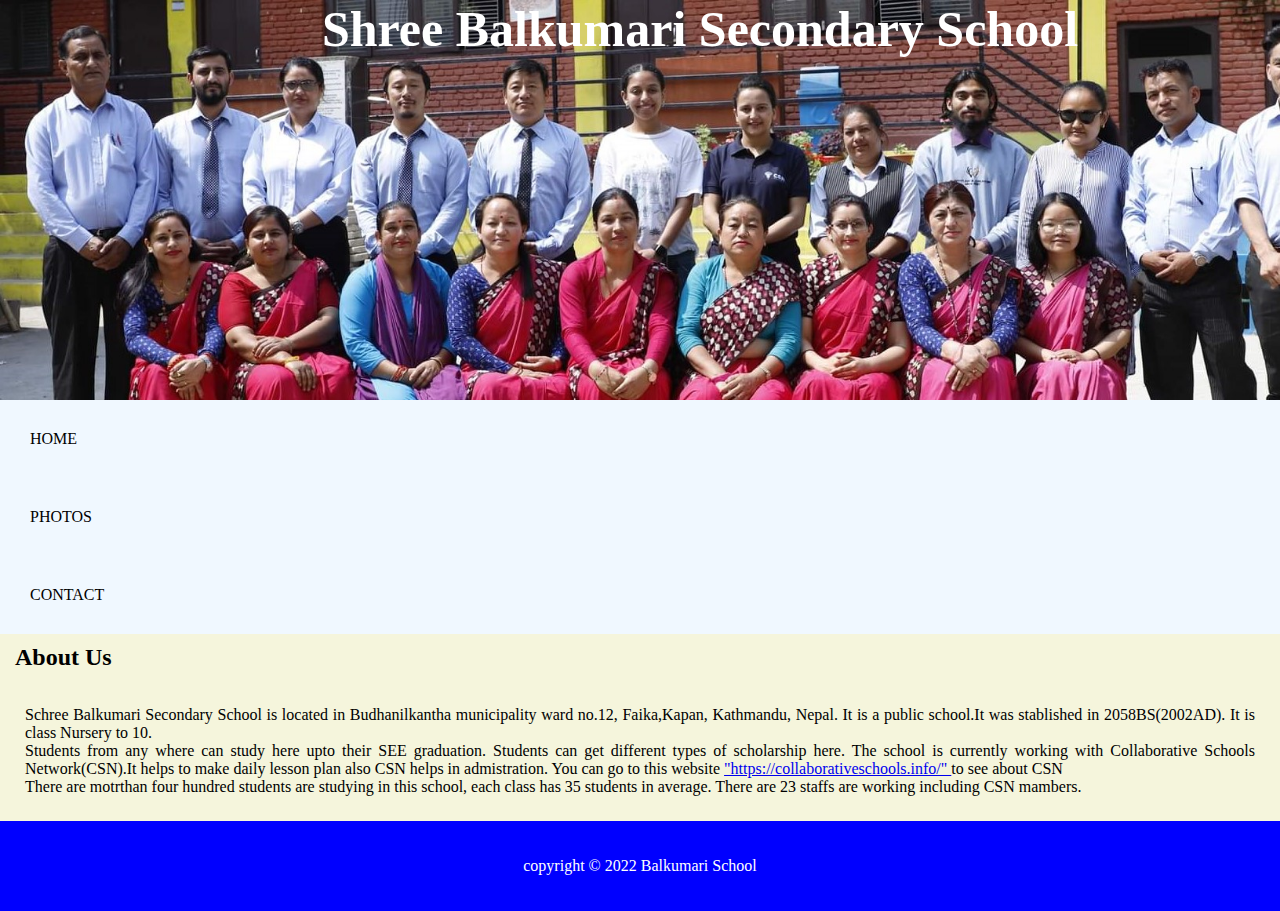
<file: index.html>
<!DOCTYPE html>
<html lang="en">
<head>
    <link rel="stylesheet" href="style.css">
    <meta charset="UTF-8">
    <meta http-equiv="X-UA-Compatible" content="IE=edge">
    <meta name="viewport" content="width=device-width, initial-scale=1.0">
    <title>Shree Balkumari Secondary School</title>
</head>
<body >
    <header>
            <h1>Shree Balkumari Secondary School</h1>
</header>
<div class="main">

</div>
    <nav><a href="index.html">HOME</a>
        <a href="Photos.html">PHOTOS</a>
        <a href="contact.html">CONTACT</a>
    </nav><br>
<section>
    
    <div class="row">
        <div class="column side">
            <h2>About Us</h2>
            <p>Schree Balkumari Secondary School is located in
                 Budhanilkantha municipality ward no.12, Faika,Kapan, Kathmandu,
                 Nepal. It is a
                public school.It 
                was stablished in 2058BS(2002AD). It is class Nursery to 10.<br  >
                Students from any where can study here upto their
                 SEE graduation. Students can get different types of scholarship here. 
                 The school is currently
                  working with Collaborative Schools Network(CSN).It helps to make daily
                  lesson plan also CSN helps in admistration. You can go to this website
                   <a href="https://collaborativeschools.info/">"https://collaborativeschools.info/"
                   </a>to see 
                  about CSN<br>
                  There are motrthan four hundred students are studying in this school, each
                  class has 35 students in average. There are 23 staffs are working including 
                  CSN mambers. 
            </p>
        </div>
    </div>
</section>
<footer>
    <p>copyright &copy; 2022 Balkumari School</p>
</footer>
</body>
</html>
</file>
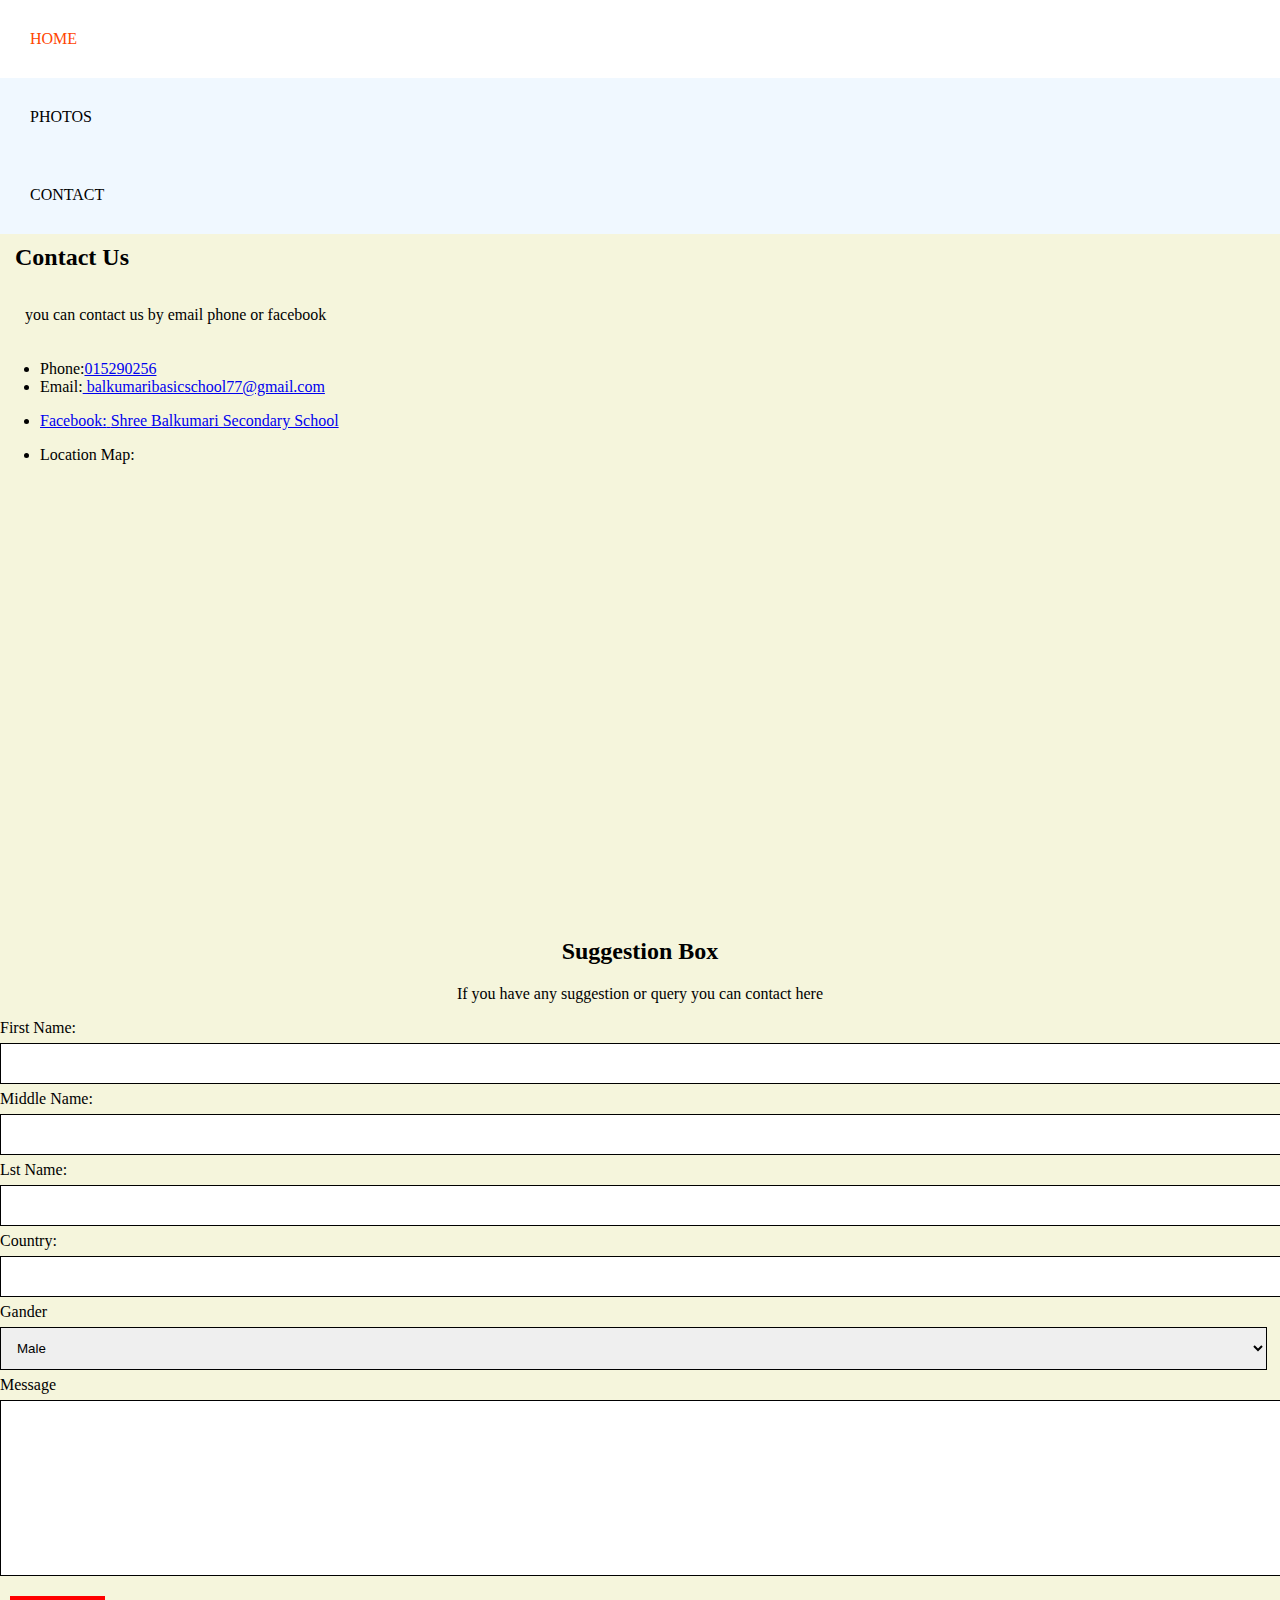
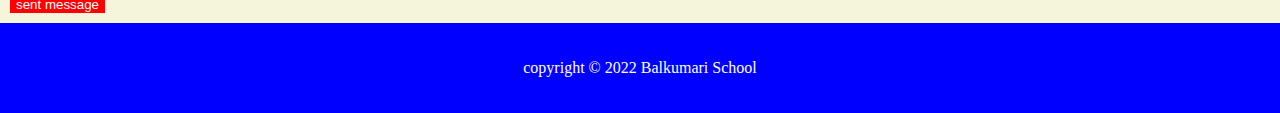
<file: contact.html>
<!DOCTYPE html>
<html lang="en">
<head>
    <link rel="stylesheet" href="style.css">
    <meta charset="UTF-8">
    <meta http-equiv="X-UA-Compatible" content="IE=edge">
    <meta name="viewport" content="width=device-width, initial-scale=1.0">
    <title>Shree Balkumari Secondary School</title>
</head>
<body>
    <nav><a href="index.html">HOME</a>
        <a href="Photos.html">PHOTOS</a>
        <a href="contact.html">CONTACT</a></nav>
    <section class="contact">
<div class="content">
    <h2>Contact Us</h2>
    <p>you can contact us by email phone or facebook</p>
</div>
    </section>
    <ul class="info-details">
<li>
    <i class="fas fa-phone-alt"></i>
    <span>Phone:</span><a href="Tel:015290256">015290256</a>
</li>
<li>
    <i class="fas fa-paper-plane"></i>
    <span>Email:</span><a href="mailto:balkumaribasicschool77@gmail.com">
        balkumaribasicschool77@gmail.com</a>
</li>

    </ul>
    <ul class="social-icons">
        <li>
            <a href="#">
                <i class= "fas fa-facebook">
                    </i>
                <span>Facebook:</span>
                <a href="fas fa-facebook">Shree Balkumari Secondary School</a>

            </a>
        </li>
    </ul>
    <ul>
        <li>Location Map:</li>
        <iframe src="https://www.google.com/maps/embed?pb=!1m18!1m12!1m3!1d3531.4815149281435!2d85.36263131453893!3d27.73329053095924!2m3!1f0!2f0!3f0!3m2!1i1024!2i768!4f13.1!3m3!1m2!1s0x39eb1b60eac3e66b%3A0x4d5ec005494ba1aa!2sShree%20Balkumari%20Basic%20school!5e0!3m2!1sen!2snp!4v1668940796492!5m2!1sen!2snp" width="600" height="450" 
        style="border:0;" allowfullscreen=""
         loading="lazy" referrerpolicy="no-referrer-when-downgrade">Location</iframe>
    </ul>
    <div class="container">
        <div style="text-align:center ;">
        <h2>Suggestion Box</h2>
        <p>If you have any suggestion or query you can contact here</p>
    </div>
    <form action="index.php">
        <label for="fname">First Name:</label>
        <input type="text" name="fname" id="fname">
        <label for="mname">Middle Name:</label>
        <input type="text" name="mname" id="mname">
        <label for="lname">Lst Name:</label>
        <input type="text" name="lname" id="lname">
        <label for="Country">Country:</label>
        <input type="text" name="fname" id="fname">
        <label for="gander">Gander</label>
        <select name="gander" id="gander">
            <option value="male">Male</option>
            <option value="female">Female</option>
            <option value="female">Other</option>
        </select>
<label for="subject">Message</label>
<textarea name="message" id="message" cols="30" rows="10"></textarea>
<input type="submit" value="sent message">
    </form>
    </div>
        <footer>
            <p>copyright &copy; 2022 Balkumari School</p>
        </footer>
</body>
</html>
</file>
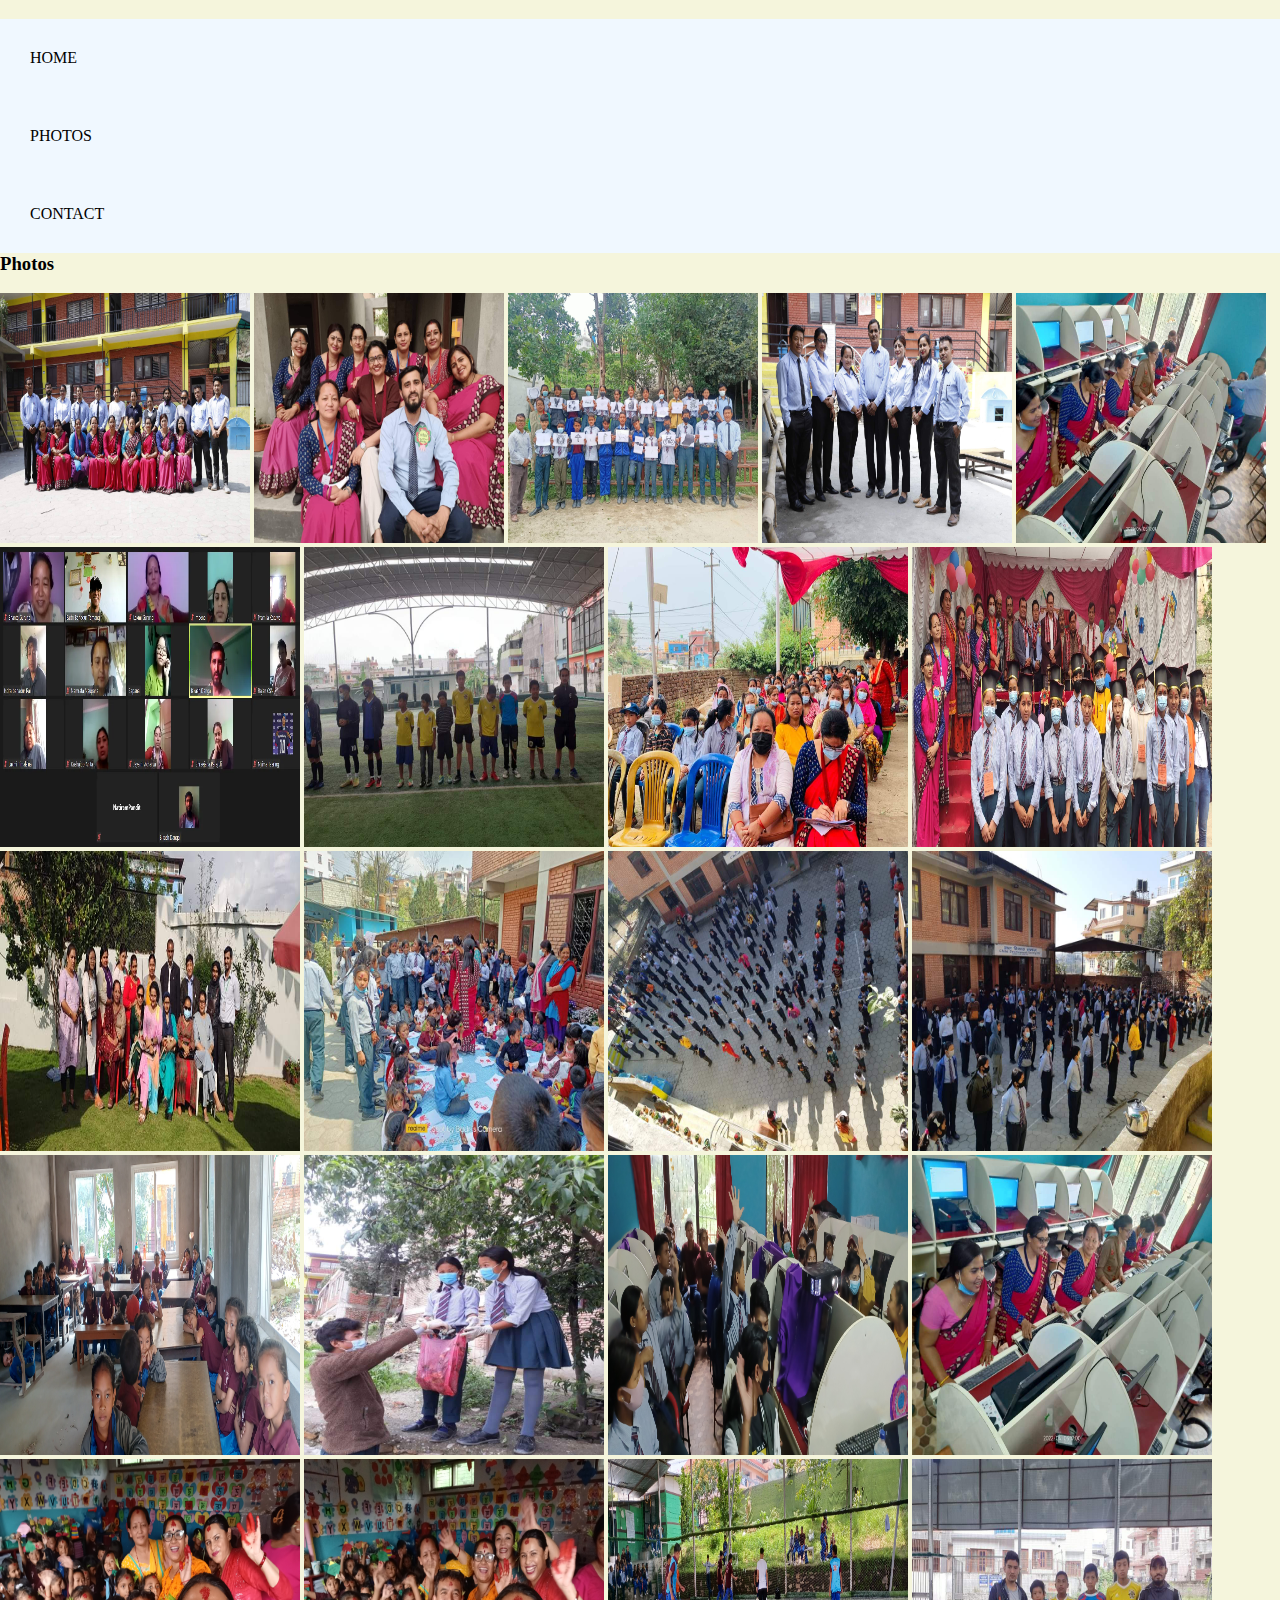
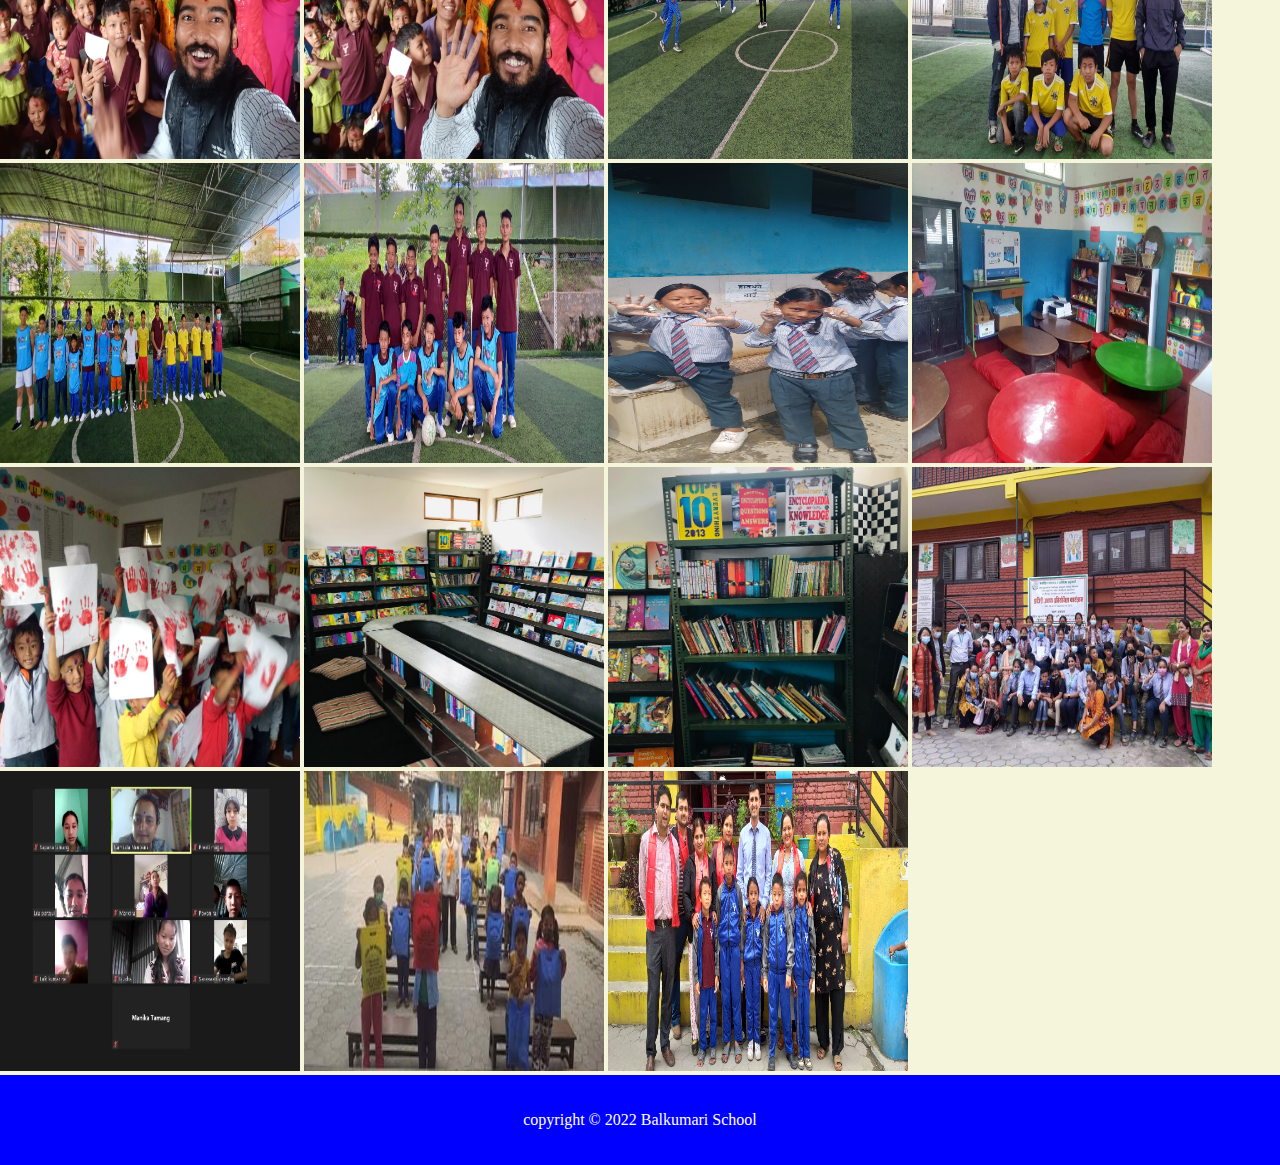
<file: Photos.html>
<!DOCTYPE html>
<html lang="en">
<head>
    <link rel="stylesheet" href="style.css">
    <meta charset="UTF-8">
    <meta http-equiv="X-UA-Compatible" content="IE=edge">
    <meta name="viewport" content="width=device-width, initial-scale=1.0">
    <title>Shree Balkumari Secondary School</title>
</head>
<body>
    <nav><a href="index.html">HOME</a>
        <a href="Photos.html">PHOTOS</a>
        <a href="contact.html">CONTACT</a></nav>
       <section>
        <h3>Photos</h3>
       </section> 
        <a href="family.jpg">
            <img src="family.jpg" alt="Bk Family" height="250px" width="250px"></a>
            <a href="01a.jpeg">
                <img src="01a.jpeg" alt="Bk Family" height="250px" width="250px"></a>
  <a href="02a.jpeg"> <img src="02a.jpeg" alt="Bk Family" height="250px" width="250px"></a>
  <a href="03a.jpeg"> <img src="03a.jpeg" alt="Bk Family" height="250px" width="250px"></a>
  <a href="04a.jpeg"> <img src="04a.jpeg" alt="Bk Family" height="250px" width="250px"></a>
  <a href="05a.webp"> <img src="05a.webp" alt="Bk Family" height="300px" width="300px"></a>
  <a href="06a.jpeg"> <img src="06a.jpeg" alt="Bk Family" height="300px" width="300px"></a>
  <a href="07a.jpeg"> <img src="07a.jpeg" alt="Bk Family" height="300px" width="300px"></a>
  <a href="08a.jpeg"> <img src="08a.jpeg" alt="Bk Family" height="300px" width="300px"></a>
  <a href="09.jpeg"> <img src="09.jpeg" alt="Bk Family" height="300px" width="300px"></a>
  <a href="010.jpeg"> <img src="010.jpeg" alt="Bk Family" height="300px" width="300px"></a>
  <a href="as.jpeg"> <img src="as.jpeg" alt="Bk Family" height="300px" width="300px"></a>
  <a href="assm.jpeg"> <img src="assm.jpeg" alt="Bk Family" height="300px" width="300px"></a>
  <a href="c2.jpg"> <img src="c2.jpg" alt="Bk Family" height="300px" width="300px"></a>
  <a href="cg.jpeg"> <img src="cg.jpeg" alt="Bk Family" height="300px" width="300px"></a>
  <a href="clab.jpg"> <img src="clab.jpg" alt="Bk Family" height="300px" width="300px"></a>
  <a href="comlab.jpeg"> <img src="comlab.jpeg" alt="Bk Family" height="300px" width="300px"></a>
  <a href="ds.jpg"> <img src="ds.jpg" alt="Bk Family" height="300px" width="300px"></a>
  <a href="ds2.jpg"> <img src="ds2.jpg" alt="Bk Family" height="300px" width="300px"></a>
  <a href="fp.jpg"> <img src="fp.jpg" alt="Bk Family" height="300px" width="300px"></a>
  <a href="ft.jpeg"> <img src="ft.jpeg" alt="Bk Family" height="300px" width="300px"></a>
  <a href="futsal.jpg"> <img src="futsal.jpg" alt="Bk Family" height="300px" width="300px"></a>
  <a href="futsal1.jpg"> <img src="futsal1.jpg" alt="Bk Family" height="300px" width="300px"></a>
  <a href="hw.jpg"> <img src="hw.jpg" alt="Bk Family" height="300px" width="300px"></a>
  <a href="kg.jpeg"> <img src="kg.jpeg" alt="Bk Family" height="300px" width="300px"></a>
  <a href="kids.jpeg"> <img src="kids.jpeg" alt="Bk Family" height="300px" width="300px"></a>
  <a href="library.jpg"> <img src="library.jpg" alt="Bk Family" height="300px" width="300px"></a>
  <a href="library1.jpg"> <img src="library1.jpg" alt="Bk Family" height="300px" width="300px"></a>
  <a href="ot.jpeg"> <img src="ot.jpeg" alt="Bk Family" height="300px" width="300px"></a>
  <a href="oc.webp"> <img src="oc.webp" alt="Bk Family" height="300px" width="300px"></a>
  <a href="sf.jpg"> <img src="sf.jpg" alt="Bk Family" height="300px" width="300px"></a>
  <a href="sponser.jpg"> <img src="sponser.jpg" alt="Bk Family" height="300px" width="300px"></a>

<footer>
    <p>copyright &copy; 2022 Balkumari School</p>
</footer>
</body>
</html>
</file>
<file: style.css>
body{
    margin: 0px;
    background-color: beige;
}
header{
    background-image: url(crop.jpeg);
    width: 1400px;
    height: 400px;
    background-size: cover;
    background-repeat: no-repeat;
}
header h1{
    text-align: center;
    color: white;
    font-size: 50px;
    margin-top: 0px;
    font-family:Century Gothic;
    position: relative;
    size: cover;
    background-attachment: fixed;

}
nav a{
background-color: aliceblue;
    float: left;
    color:black;
    padding:30px;
    text-decoration: none;
width: 1300px;
display: inline;
}
nav a:hover{
    background-color:white;
    color:orangered;
}
section div p{
    padding: 20px;
margin: 5px;
font-family:'Arial Narrow';
text-align: justify;
color:black;

}
section div h2{
    overflow: hidden;
    padding:10px; 
margin: 5px;

}
div.gaillery{
    margin: 5px;
    border: 1px solid black;
    float:left;

}
input[type=text],select,textarea{
    width: 99%;
    padding: 12px;
    border: 1px solid black;
    margin-top: 6px;
    margin-bottom: 6px;
    resize: vertical;
}
input[type=submit]{
    background-color: red;
    color: white;
    padding: 12px, 20px;
    cursor: pointer;
    border: none;
    margin: 10px;
}
footer {
    text-align: center;
    padding: 20px;
    background-color: blue;
    overflow: hidden;
    color: white;

}
</file>
